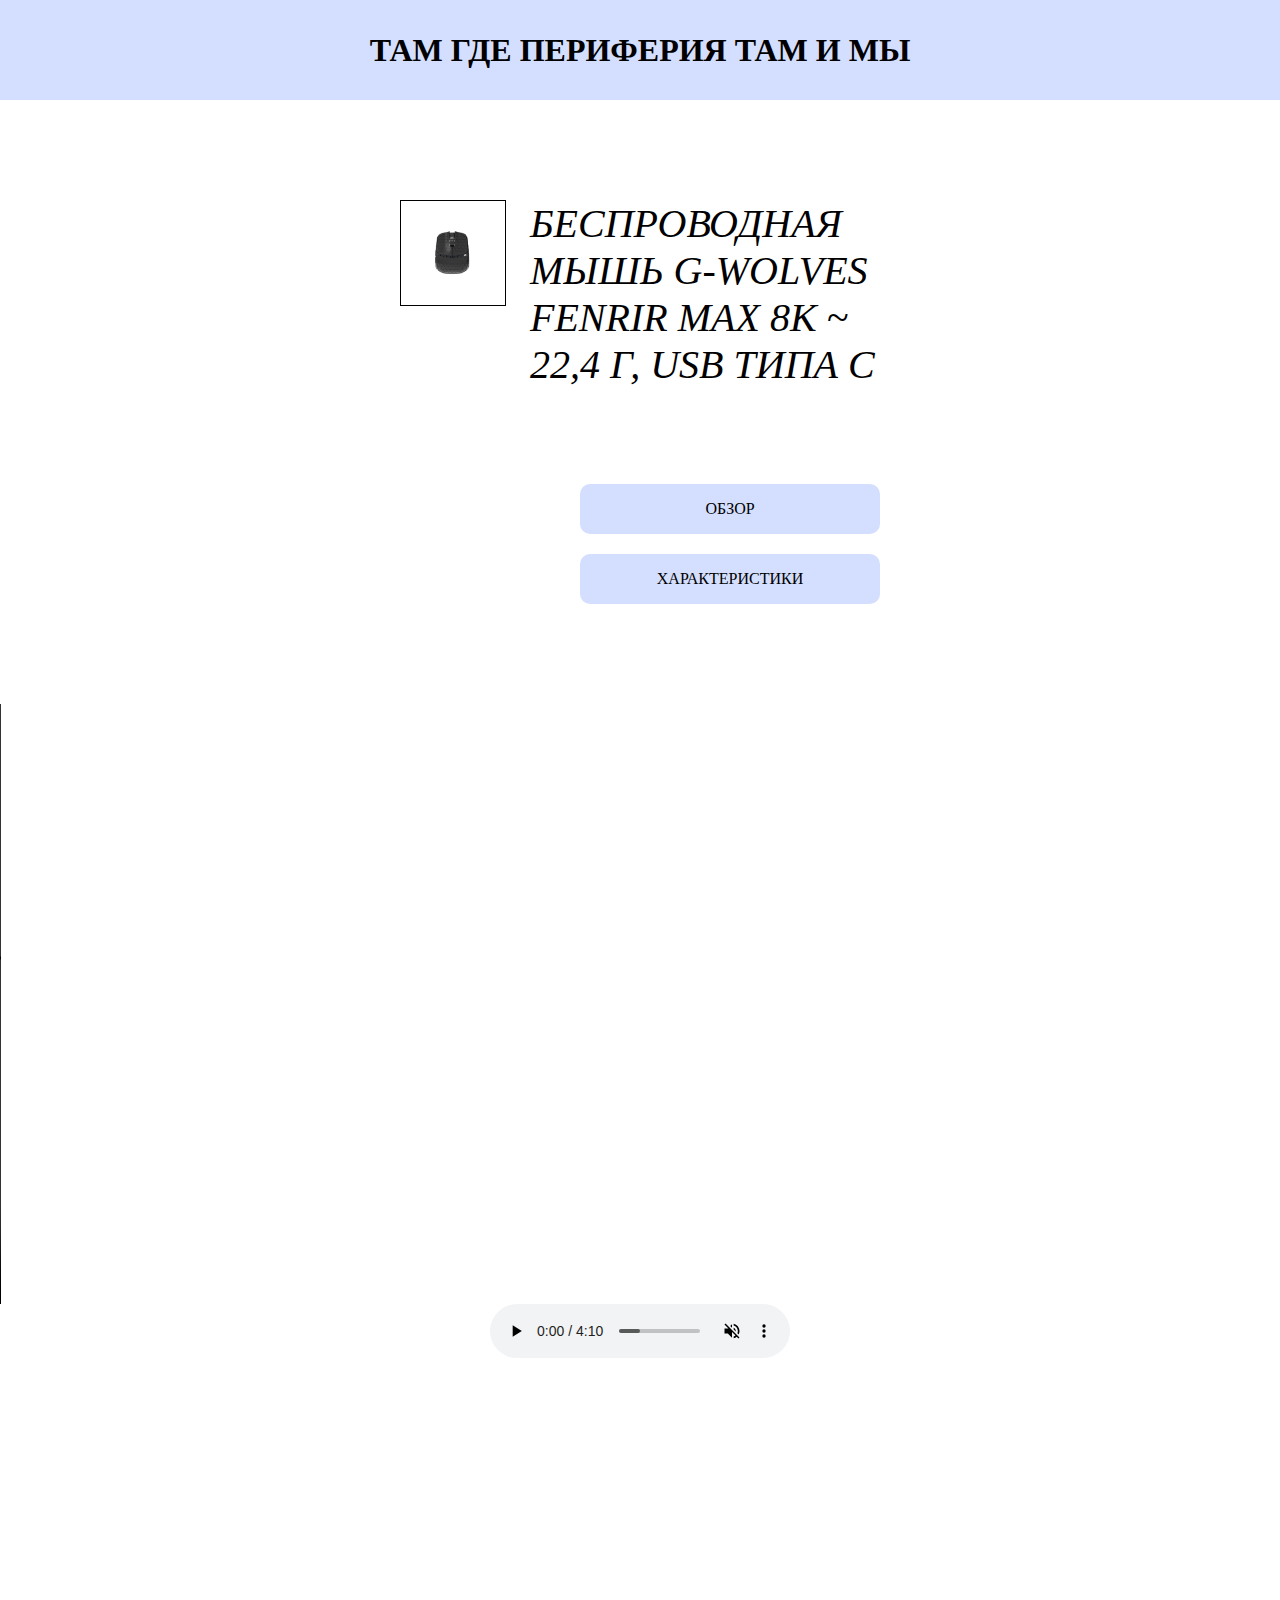
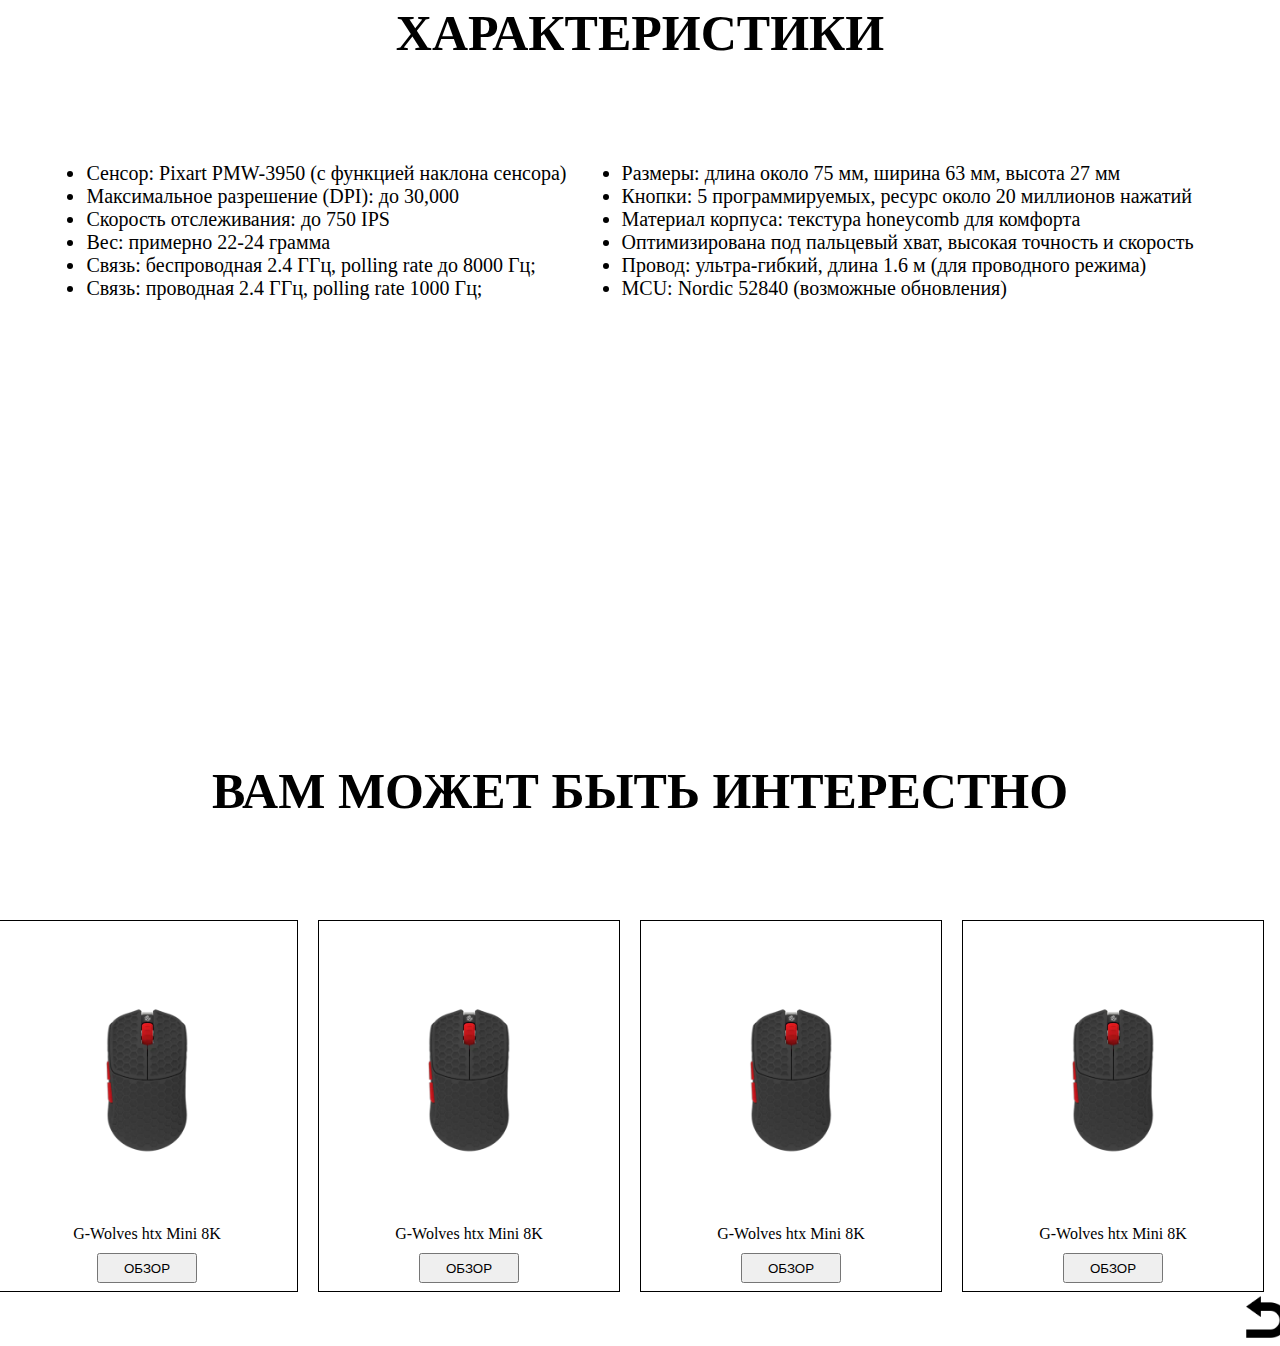
<file: htmlcss/index.html>
<!DOCTYPE html>
<html lang="ru">
<head>
    <meta charset="UTF-8">
    <meta name="viewport" content="width=device-width, initial-scale=1.0">
    <title>html</title>
    <link rel="stylesheet" href="style.css">
</head>
<body>
    <header id="main-head">
        <h1>ТАМ ГДЕ ПЕРИФЕРИЯ ТАМ И МЫ </h1>
    </header>

    <main class="mainsite">

        <nav class="sect-one">

            <nav class="imginfo">
                <img src="img/01-01-01_9a3cc9bc-aa8f-4128-9256-9128e7f54f4f.webp" alt="#">
            </nav>

            <nav class="maininfo">
                <p>Беспроводная мышь G-Wolves Fenrir Max 8K ~ 22,4 г, Usb типа C</p>

                <div class="buttom">
                    <a href="#videoobzor">ОБЗОР</a>
                </div>
                <div class="buttom">
                    <a href="#specific">характеристики</a>
                </div>
            </nav>

        </nav>

        <nav class="sect-two">

            <div class="on">
                <video id="videoobzor" src="img/vlc-record-2025-09-26-21h10m15s-G-Wolves Fenrir MAX 8K is simply wonderful. [kgm3rRje9bc].f628.mp4-.avi" width="1300" height="600" controls></video>
            </div>

            <div class="to">
                <audio src="img/sound.mp3" controls muted></audio>
            </div>

        </nav>

        <span id="specific"><h1>характеристики </h1></span>

        <nav class="sect-three">

            <section class="sect-specificationsome">
                <ul>
                    <li>Сенсор: Pixart PMW-3950 (с функцией наклона сенсора)</li>
                    <li>Максимальное разрешение (DPI): до 30,000</li>
                    <li>Скорость отслеживания: до 750 IPS</li>
                    <li>Вес: примерно 22-24 грамма</li>
                    <li>Связь: беспроводная 2.4 ГГц, polling rate до 8000 Гц;</li>
                    <li>Связь: проводная 2.4 ГГц, polling rate 1000 Гц;</li>
                </ul>
            </section>

            <section class="sect-specificationstwo">
                <ul>
                    <li>Размеры: длина около 75 мм, ширина 63 мм, высота 27 мм</li>
                    <li>Кнопки: 5 программируемых, ресурс около 20 миллионов нажатий</li>
                    <li>Материал корпуса: текстура honeycomb для комфорта</li>
                    <li>Оптимизирована под пальцевый хват, высокая точность и скорость</li>
                    <li>Провод: ультра-гибкий, длина 1.6 м (для проводного режима)</li>
                    <li>MCU: Nordic 52840 (возможные обновления)</li>
                </ul>
            </section>

        </nav>

        <span><h1>вам может быть интерестно  </h1></span>

        <nav class="sect-four">

            <div class="sect-table">
                <img src="img/201.webp" alt="#">
                <p>G-Wolves htx Mini 8K</p>
                <button class="button-on">ОБЗОР</button>
            </div>
            <div class="sect-table">
                <img src="img/201.webp" alt="#">
                <p>G-Wolves htx Mini 8K</p>
                <button class="button-on">ОБЗОР</button>
            </div>
            <div class="sect-table">
                <img src="img/201.webp" alt="#">
                <p>G-Wolves htx Mini 8K</p>
                <button class="button-on">ОБЗОР</button>
            </div>
            <div class="sect-table">
                <img src="img/201.webp" alt="#">
                <p>G-Wolves htx Mini 8K</p>
                <button class="button-on">ОБЗОР</button>
            </div>

        </nav>

        <nav class="backbutt">
            <a href="#main-head"> <img src="img/690021.png" alt="#"></a>
        </nav>

    </main>

    <footer></footer>
</body>
</html>
</file>
<file: htmlcss/style.css>
* {
  margin: 0;
  padding: 0;
}

header {
  display: flex;
  justify-content: center;
  background-color: #D4DFFF;
  width: auto;
  align-items: center;
  height: 100px;
}

nav.sect-one {
  display: flex;
  margin-top: 100px;
  padding: 0 400px;
}
nav.sect-one .imginfo img {
  border: 1px solid black;
  width: 80%;
}
nav.sect-one .maininfo {
  width: 500px;
}
nav.sect-one .maininfo p {
  font-size: 40px;
  font-style: oblique;
  text-transform: uppercase;
  padding-bottom: 76px;
}
nav.sect-one .buttom {
  display: flex;
  justify-content: center;
  align-items: center;
  background-color: #D4DFFF;
  width: 300px;
  height: 50px;
  border-radius: 10px;
  margin-left: 50px;
  margin-top: 20px;
}
nav.sect-one .buttom a {
  text-decoration: none;
  color: black;
  text-transform: uppercase;
}
nav.sect-two {
  margin-top: 100px;
  padding-bottom: 400px;
  width: auto;
  height: 300px;
}
nav.sect-three {
  display: flex;
  justify-content: center;
  margin-top: 100px;
  height: 400px;
}
nav.sect-three section {
  font-size: 20px;
}
nav.sect-three section.sect-specificationstwo {
  margin-left: 55px;
}
nav.sect-four {
  display: grid;
  grid-template-columns: repeat(4, 1fr);
  justify-content: center;
  align-items: center;
  gap: 0px;
  padding: 100px 500px 0 500px;
}
nav.sect-four .sect-table {
  width: 300px;
  height: 370px;
  border: 1px solid black;
  margin-right: 20px;
}
nav.sect-four .sect-table img {
  width: 300px;
  height: 300px;
}
nav.sect-four .sect-table p {
  display: flex;
  justify-content: center;
}
nav.sect-four .sect-table .button-on {
  margin-left: 100px;
  margin-top: 10px;
  width: 100px;
  height: 30px;
}

.on,
.to {
  display: flex;
  justify-content: center;
}

span {
  display: flex;
  justify-content: center;
  margin-top: 200px;
}
span h1 {
  font-size: 50px;
  text-transform: uppercase;
}

.backbutt {
  margin: 0;
  padding: 0;
}
.backbutt img {
  width: 50px;
  height: 50px;
}
.backbutt a {
  margin-left: 97%;
}

/*# sourceMappingURL=style.css.map */
</file>
